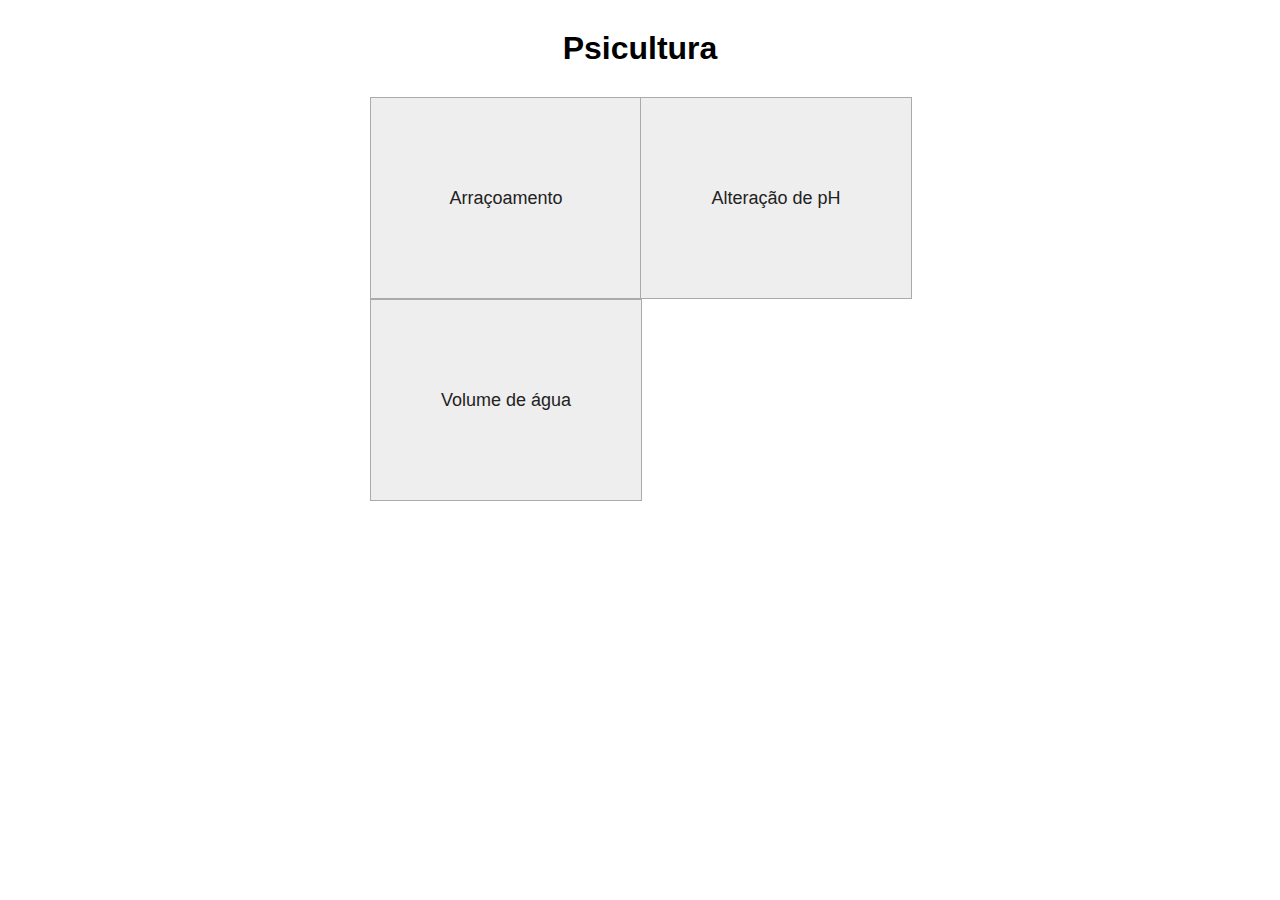
<file: index.html>
<!DOCTYPE html>
<html lang="pt-br">

<head>
  <meta charset="UTF-8">
  <meta http-equiv="X-UA-Compatible" content="IE=edge">
  <meta name="viewport" content="width=device-width, initial-scale=1.0">
  <title>Psicultura</title>
  <link rel="preload" href="./css/style.min.css" as="style">
  <link rel="stylesheet" href="./css/style.min.css">
</head>

<body>
  <div class="container">
    <h1>Psicultura</h1>
    <div class="index-container">
      <a href="./arracoamento/index.html" class="item">
        Arraçoamento
      </a>
      <a href="./alteracao-de-ph/index.html" class="item">
        Alteração de pH
      </a>
      <a href="./volume-de-agua/index.html" class="item">
        Volume de água
      </a>
    </div>
  </div>
</body>

</html>
</file>
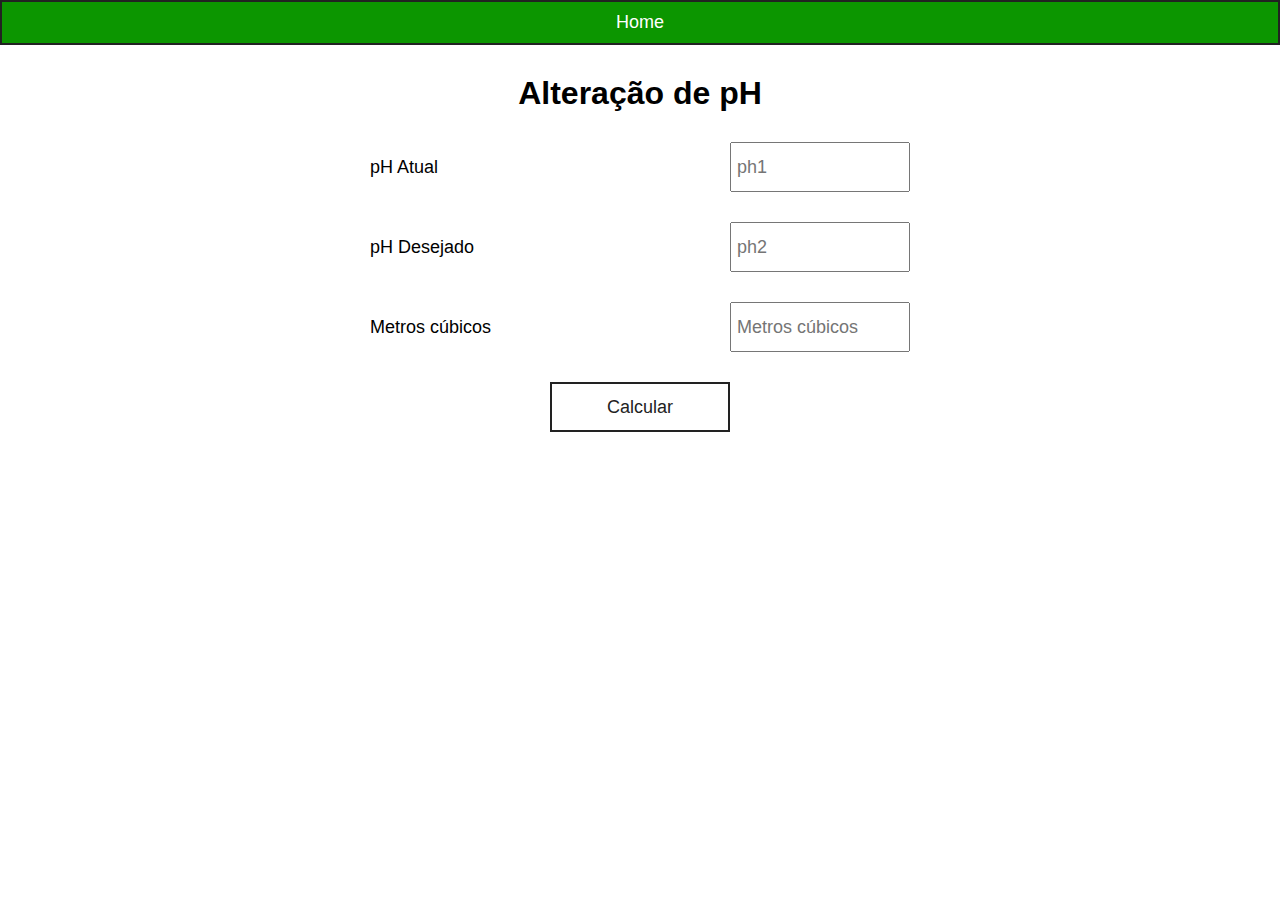
<file: alteracao-de-ph/index.html>
<!DOCTYPE html>
<html lang="pt-br">

<head>
  <meta charset="UTF-8">
  <meta http-equiv="X-UA-Compatible" content="IE=edge">
  <meta name="viewport" content="width=device-width, initial-scale=1.0">
  <title>Alteração de pH</title>
  <link rel="preload" href="../css/style.min.css" as="style">
  <link rel="stylesheet" href="../css/style.min.css">
</head>

<body>

  <a href="../index.html" id="btn-home">Home</a>

  <h1>Alteração de pH</h1>

  <div class="container">
    <form id="form">
      <div>
        <label for="ph1">pH Atual</label>
        <input type="number" name="ph1" id="ph1" placeholder="ph1">
      </div>
      <div>
        <label for="ph2">pH Desejado</label>
        <input type="number" name="ph2" id="ph2" placeholder="ph2">
      </div>
      <div>
        <label for="metros-cubicos">Metros cúbicos</label>
        <input type="number" name="metros-cubicos" id="metros-cubicos" placeholder="Metros cúbicos">
      </div>
      <button id="btn-calculate">Calcular</button>
      <span id="res"></span>
    </form>
  </div>

  <script src="./script.min.js"></script>
</body>

</html>
</file>
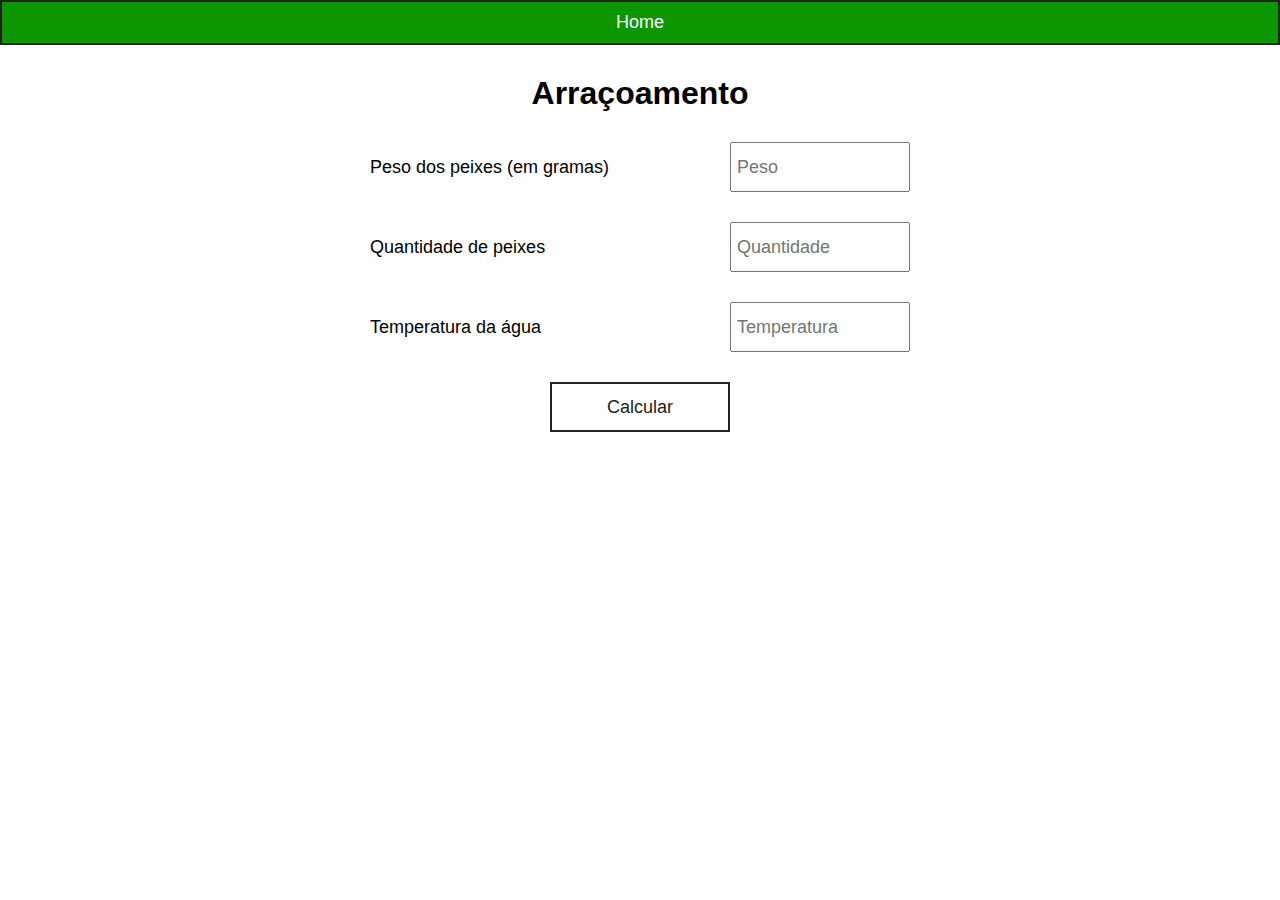
<file: arracoamento/index.html>
<!DOCTYPE html>
<html lang="pt-br">

<head>
  <meta charset="UTF-8">
  <meta http-equiv="X-UA-Compatible" content="IE=edge">
  <meta name="viewport" content="width=device-width, initial-scale=1.0">
  <title>Arraçoamento</title>
  <link rel="preload" href="../css/style.min.css" as="style">
  <link rel="stylesheet" href="../css/style.min.css">
</head>

<body>

  <a href="../index.html" id="btn-home">Home</a>

  <h1>Arraçoamento</h1>

  <div class="container">
    <form id="form">
      <div>
        <label for="peso">Peso dos peixes (em gramas)</label>
        <input type="number" name="peso" id="peso" placeholder="Peso">
      </div>
      <div>
        <label for="quantidade">Quantidade de peixes</label>
        <input type="number" name="quantidade" id="quantidade" placeholder="Quantidade">
      </div>
      <div>
        <label for="temperatura">Temperatura da água</label>
        <input type="number" name="temperatura" id="temperatura" placeholder="Temperatura">
      </div>
      <button id="btn-calculate">Calcular</button>
      <span id="res"></span>
      <span id="res2"></span>
      <span id="res3"></span>
    </form>
  </div>

  <script src="./script.min.js"></script>
</body>

</html>
</file>
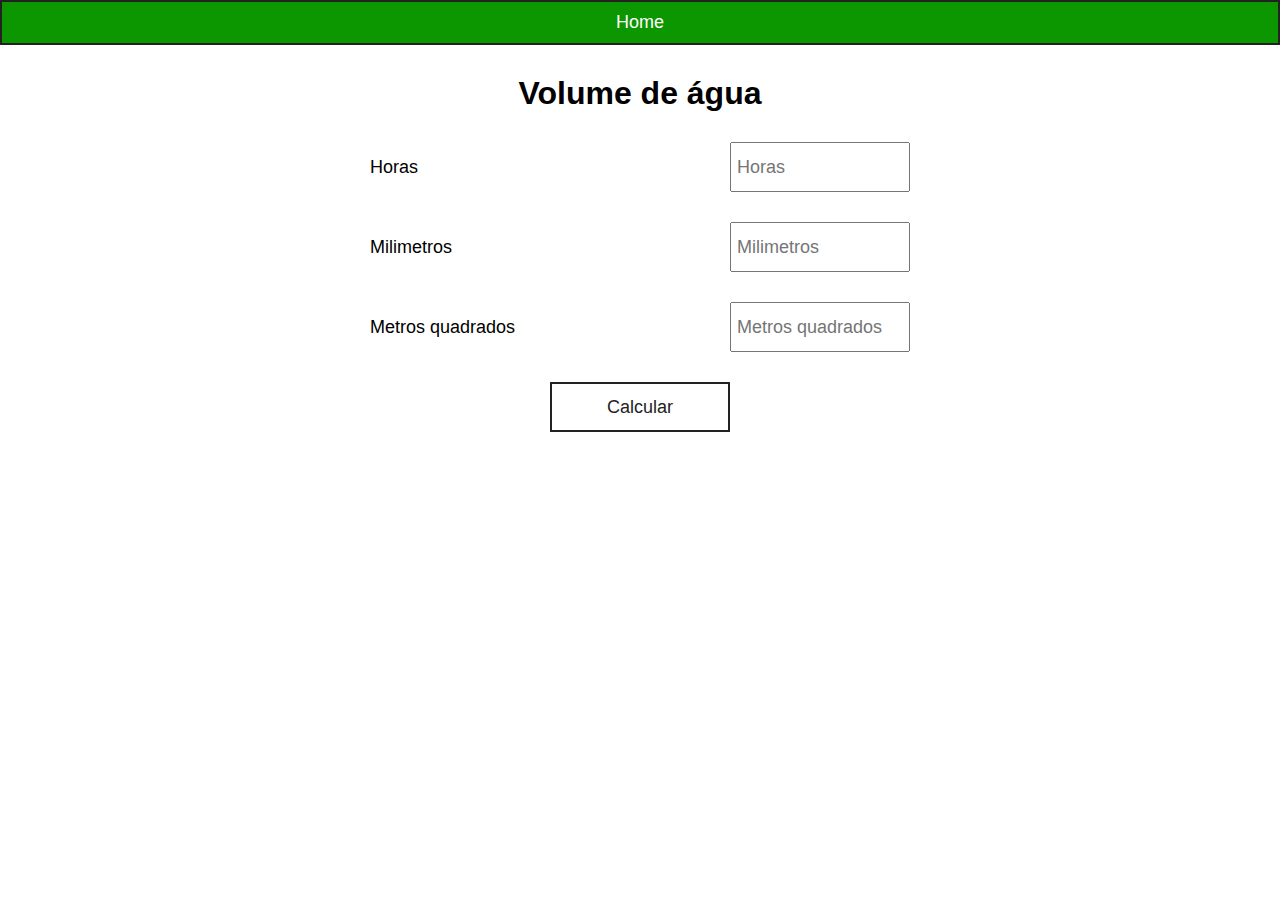
<file: volume-de-agua/index.html>
<!DOCTYPE html>
<html lang="pt-br">

<head>
  <meta charset="UTF-8">
  <meta http-equiv="X-UA-Compatible" content="IE=edge">
  <meta name="viewport" content="width=device-width, initial-scale=1.0">
  <title>Volume de água</title>
  <link rel="preload" href="../css/style.css" as="style">
  <link rel="stylesheet" href="../css/style.css">
</head>

<body>

  <a href="../index.html" id="btn-home">Home</a>

  <h1>Volume de água</h1>

  <div class="container">
    <form id="form">
      <div>
        <label for="horas">Horas</label>
        <input type="number" name="horas" id="horas" placeholder="Horas">
      </div>
      <div>
        <label for="milimetros">Milimetros</label>
        <input type="number" name="milimetros" id="milimetros" placeholder="Milimetros">
      </div>
      <div>
        <label for="metros-quadrados">Metros quadrados</label>
        <input type="number" name="metros-quadrados" id="metros-quadrados" placeholder="Metros quadrados">
      </div>
      <button id="btn-calculate">Calcular</button>
      <span id="res"></span>
    </form>
  </div>

  <script src="./script.min.js"></script>
</body>

</html>
</file>
<file: css/style.css>
body,
h1 {
  margin: 0;
  font-family: 'Arial', 'Helvetica', 'sans-serif';
}

h1 {
  font-size: 32px;
  text-align: center;
  padding: 30px;
}

/* Botão home */
#btn-home {
  display: flex;
  align-items: center;
  justify-content: center;
  margin: 0 auto;
  text-align: center;
  border: 2px solid #222;
  padding: 10px 20px;
  font-size: 18px;
  color: #222;
}

#btn-home:hover {
  background-color: #0c9600;
  color: #fff;
}

/* Index */
a {
  text-decoration: none;
}

.container {
  max-width: 540px;
  margin: 0 auto;
  padding: 0 30px;
}

.index-container {
  display: grid;
  grid-template-columns: 1fr 1fr;
}

@media (max-width: 500px) {
  .index-container {
    grid-template-columns: 1fr;
  }
}

.index-container a {
  font-size: 18px;
  color: #222;
  text-align: center;
}

.item {
  display: flex;
  align-items: center;
  justify-content: center;
  width: 100%;
  height: 200px;
  background: #eee;
  border: 1px solid #aaa;
}

.item:hover {
  background: #ccc;
}

/* Form */
#form {
  display: grid;
}

#form div {
  display: flex;
  justify-content: space-between;
  align-items: center;
}

#form div + div {
  margin-top: 30px;
}

label {
  font-size: 18px;
  padding-right: 30px;
}

input {
  font-size: 18px;
  padding: 5px;
  width: 180px;
  height: 50px;
  box-sizing: border-box;
}

button {
  font-size: 18px;
  margin: 30px auto 0 auto;
  width: 180px;
  height: 50px;
  background-color: #fff;
  color: #222;
  border: 2px solid #222;
  cursor: pointer;
}

button:hover {
  background-color: #0c9600;
  color: #fff;
}

#res,
#res2,
#res3 {
  font-size: 18px;
  margin: 30px auto 0 auto;
}

@media (max-width: 500px) {
  h1 {
    font-size: 28px;
  }

  input,
  button {
    width: 140px;
  }

  button {
    font-size: 18px;
  }
}
</file>
<file: css/style.min.css>
body,h1{margin:0;font-family:Arial,Helvetica,sans-serif}h1{font-size:32px;text-align:center;padding:30px}#btn-home{display:flex;align-items:center;justify-content:center;margin:0 auto;text-align:center;border:2px solid #222;padding:10px 20px;font-size:18px;color:#222}#btn-home:hover{background-color:#0c9600;color:#fff}a{text-decoration:none}.container{max-width:540px;margin:0 auto;padding:0 30px}.index-container{display:grid;grid-template-columns:1fr 1fr}@media (max-width:500px){.index-container{grid-template-columns:1fr}}.index-container a{font-size:18px;color:#222;text-align:center}.item{display:flex;align-items:center;justify-content:center;width:100%;height:200px;background:#eee;border:1px solid #aaa}.item:hover{background:#ccc}#form{display:grid}#form div{display:flex;justify-content:space-between;align-items:center}#form div+div{margin-top:30px}label{font-size:18px;padding-right:30px}input{font-size:18px;padding:5px;width:180px;height:50px;box-sizing:border-box}button{font-size:18px;margin:30px auto 0 auto;width:180px;height:50px;background-color:#fff;color:#222;border:2px solid #222;cursor:pointer}button:hover{background-color:#0c9600;color:#fff}#res,#res2,#res3{font-size:18px;margin:30px auto 0 auto}@media (max-width:500px){h1{font-size:28px}button,input{width:140px}button{font-size:18px}}
</file>
